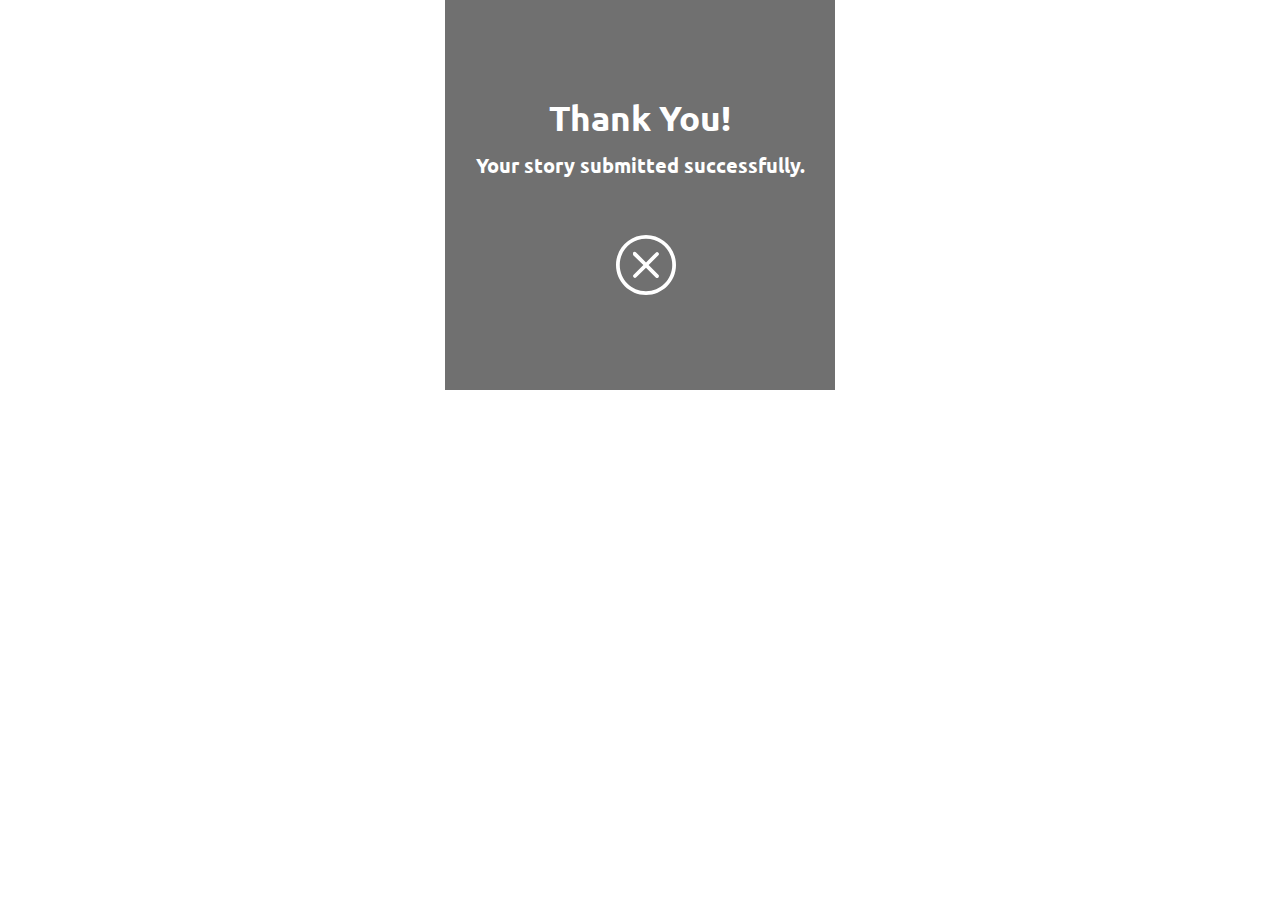
<file: submission_notice.html>
<!DOCTYPE html>
<html lang="en">
    <meta charset="UTF-8">
    <meta http-equiv="X-UA-Compatible" content="IE=edge">
    <meta name="viewport" content="width=device-width, initial-scale=1.0">
    
    <link rel="preconnect" href="https://fonts.googleapis.com">
    <link rel="preconnect" href="https://fonts.gstatic.com" crossorigin>
    <link href="https://fonts.googleapis.com/css2?family=Noto+Serif:ital,wght@0,400;0,700;1,400;1,700&family=Ubuntu:ital,wght@0,300;0,400;0,500;1,300;1,400;1,500;1,700&display=swap" rel="stylesheet">
    <link href="css/reset.css" rel="stylesheet">
    <link href="css/main_mobile.css" rel="stylesheet">

    <title>.:: Quatro ::.</title>
<body>
    <div class="container">
        <h1 class="hidden">Submission Notice</h1>    
        <div id="submission">
            <h1>Thank You!</h1>
            <p>Your story submitted successfully. </p>
            <a href="contact_us_mobile.html" class="grid-con" id="close">
                <img src="img/x-circle.svg" alt="close button">
            </a>
        </div>     
    </div>
    
</body>
</html>
</file>
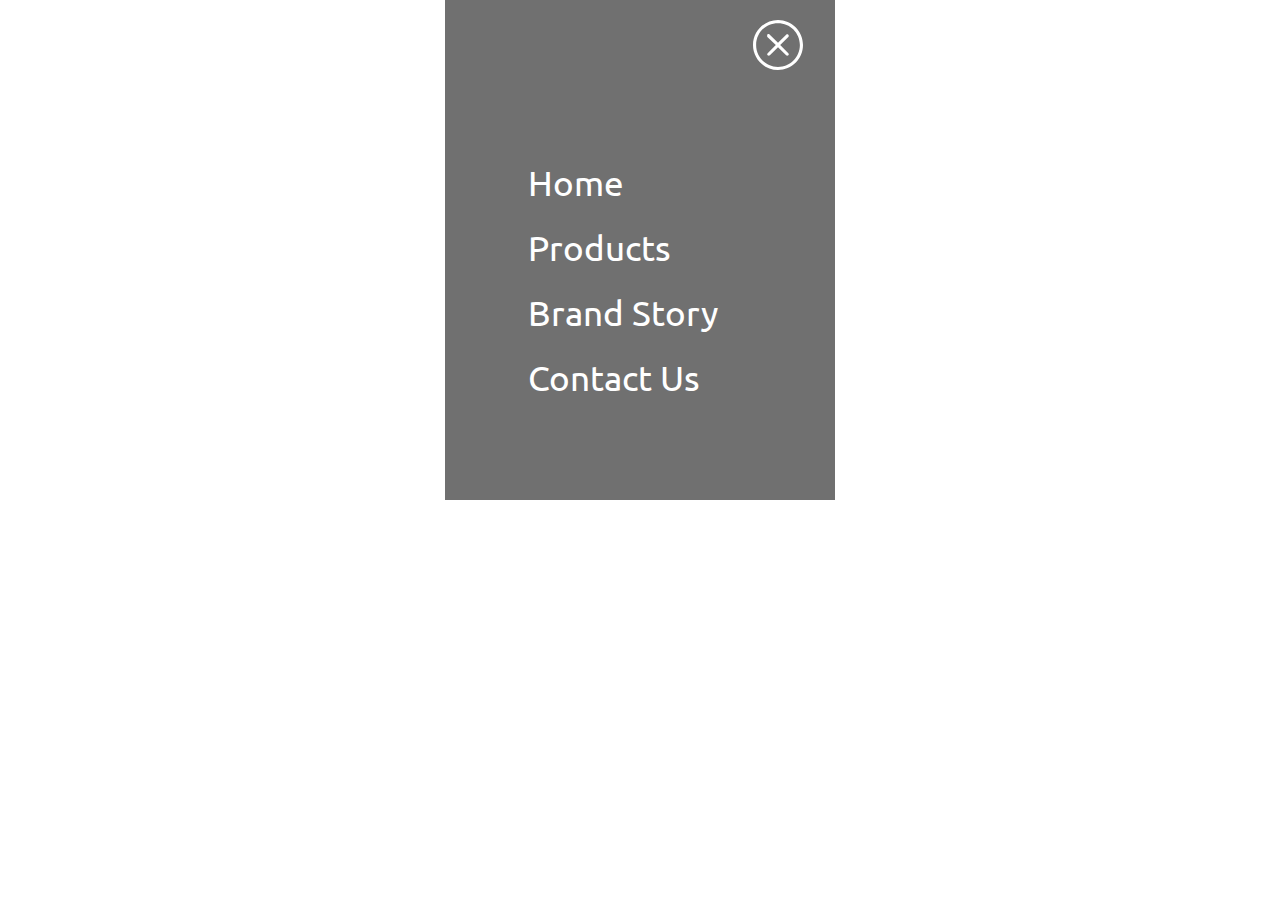
<file: top-nav.html>
<!DOCTYPE html>
<html lang="en">
    <meta charset="UTF-8">
    <meta http-equiv="X-UA-Compatible" content="IE=edge">
    <meta name="viewport" content="width=device-width, initial-scale=1.0">
    
    <link rel="preconnect" href="https://fonts.googleapis.com">
    <link rel="preconnect" href="https://fonts.gstatic.com" crossorigin>
    <link href="https://fonts.googleapis.com/css2?family=Noto+Serif:ital,wght@0,400;0,700;1,400;1,700&family=Ubuntu:ital,wght@0,300;0,400;0,500;1,300;1,400;1,500;1,700&display=swap" rel="stylesheet">
    <link href="css/reset.css" rel="stylesheet">
    <link href="css/main_mobile.css" rel="stylesheet">

    <title>.:: Quatro ::.</title>
<body>
    <div class="container"> 
        <h1 class="hidden">Top Nav</h1>   
        <div id="navigation" class="grid-con">
            <a href="index_mobile.html" target="_parent">
                <img src="img/x-circle.svg" alt="close button">
            </a>
            <nav id="mobile-top-nav">
                <h3 class="hidden">Top Navigation</h3>
                <ul>
                    <li><a href="index_mobile.html">Home</a></li>
                    <li><a href="">Products</a></li>
                    <li><a href="">Brand Story</a></li>
                    <li><a href="contact_us_mobile.html">Contact Us</a></li>
                </ul>
            </nav>
        </div>     
    </div>
    
</body>
</html>
</file>
<file: css/main_mobile.css>
/* 

    CSS Guide

    1. General Styles
    2. Grid
    3. Header
    4. Main Hero Image
    5. Features
    6. Footer

*/

/* 1. General Styles */

.hidden {
    display: none;
}

body {
    font-family: 'Ubuntu', sans-serif;
    /* font-family: 'Noto Serif', serif; */
    font-size: 16px;
}

.container {
    width: 390px;
    margin: 0 auto;
}

a {
  text-decoration: none;
}

/* 2. Grid */

.grid-con {
    display: grid;
    grid-template-columns: repeat(4, 69px);
    grid-column-gap: 16px;
    padding-left: 33px;
    padding-right: 33px;
}

/* 3. Top Nav */

#navigation {
  background-color: #707070;
  height: 500px;
}

#navigation a {
  grid-column: 4/-1;
  color: #fff;
  width: 50px;
  height: 50px;
  margin: 20px;
}

#mobile-top-nav {
  grid-column: 1/-1;
}

#mobile-top-nav ul li {
  font-size: 35px;
  margin-bottom: 30px;
  margin-left: 30px;
}

/* 4. Header */

#mobile-header {
  padding-top: 39px;
  padding-bottom: 31px;
  background-color: #e1efed;
}

#mobile-nav {
  grid-column: 1/2;
}

#mobile-nav label img {
  width: 25px;
  height: 25px;
  transition: all .5s ease;
  cursor: pointer;
}

#mobile-nav input {
  display: none;
}

#mobile-nav input:checked ~ label img {
  transform: rotate(90deg);
}

#mobile-logo {
  grid-column: 2/4;
}

#mobile-logo img {
  height: 25px;
  text-align: center;
}

#search {
  grid-column: 4/-1;
  text-align: right;
}

#search img {
  width: 25px;
  height: 25px;
}

/* 5. Main Image and Products */

#main-image {
  margin-bottom: 0;
}

#product {
  padding-top: 50px;
  padding-bottom: 5px;
  background-color: #C1CF95;
  margin-top: 0;
}

.product-align {
  grid-column: 1/-1;
  text-align: center;
  margin-bottom: 30px;
}

.product-align img {
  margin-top: 10px;
  border-radius: 3px;
  box-shadow: 2px 2px 3px #707070;
}

.product-title {
  font-size: 25px;
  font-weight: bolder;
  margin-top: 25px;
}

.product-align p {
  margin-top: 16px;
  font-weight: 300;
}

.product-title span {
  font-family: 'Noto Serif', serif;
  font-size: 25px;
  color: white;
  margin-left: 3px;
  -webkit-text-stroke: 1.5px black;
}

button {
  appearance: auto;
  background-color: #517d59;
  border: 0;
  border-radius: 20px;
  color: #fff;
  cursor: pointer;
  font-weight: 500;
  line-height: 1;
  padding: 1em 2em;
  margin-top: 20px;
  margin-bottom: 20px;
}

/* 6. Brand Story */

#brand {
  background-color: #D5B46;
  padding-bottom: 30px;
}

#brand-title {
  font-size: 25px;
  font-weight: bolder;
  text-align: center;
  margin-top: 30px;
  margin-bottom: 30px;
}

#brand-content p {
  grid-column: 1/-1;
  line-height: 1.5em;
  margin-bottom: 20px;
}

#brand-content button {
  grid-column: 2/4;
}

/* 7. Contact Us */

#contact-us-con {
  background-color: #EBD06D;
  padding-bottom: 40px;
}

#contact-us-title {
  grid-column: 1/-1;
  font-size: 25px;
  font-weight: bolder;
  text-align: center;
  margin-top: 30px;
  margin-bottom: 10px;
}

#contact-us-subhead {
  grid-column: 1/-1;
  font-weight: 300;
  text-align: center;
  margin-bottom: 30px;
}

#contact-us-body {
  grid-column: 1/5;
  line-height: 1.5em;
}

#contact-us-1-1 {
  grid-column: 1/3;
  text-align: right;
  font-weight: 600;
  margin-top: 25px;
}

#contact-us-1-2 {
  grid-column: 2/5;
  margin-top: 10px;
}

#contact-us-1-2 span {
  font-weight: 600;
}

#contact-us-2-2 {
  grid-column: 2/5;
  margin-top: 10px;
  margin-bottom: 30px;
}

#contact-us-2-2 span {
  font-weight: 600;  
}

#contact-us-con button {
  grid-column: 1/5;
}

#form-con {
  background-color: #EBD06D;
}

form {
  margin: 0 auto;
  text-align: left;
}

form div {
  grid-column: 1/-1;
  margin-bottom: 10px;
}

label {
  display: block;
  font-weight: bold;
  margin-bottom: 5px;
}

input[type="text"], input[type="email"], input[type="phone"], textarea {
  width: 100%;
  padding: 5px;
  font-size: 16px;
  border-radius: 5px;
  border: 1px solid #ccc;
  box-sizing: border-box;
  margin-bottom: 10px;
}

button[type="button"] {
  appearance: auto;
  background-color: #517d59;
  border: 0;
  border-radius: 20px;
  color: #fff;
  cursor: pointer;
  font-weight: 500;
  line-height: 1;
  padding: 1em 2em;
  margin-top: 20px;
  margin-bottom: 20px;
}

button a {
  color: #fff;
}

#form-button {
  grid-column: 2/4;
  text-align: center;
}

#form-button button a {
  color: #fff;
}

#submission {
  background-color: #707070;
  height: 390px;
}

#submission h1 {
  font-size: 35px;
  font-weight: bolder;
  text-align: center;
  color: #fff;
  padding-top: 100px;
}

#submission p {
  font-size: 20px;
  font-weight: bold;
  text-align: center;
  color: #fff;
  margin-top: 20px;
  margin-bottom: 60px;
}

#close img {
  grid-column: 2/4;
  text-align: center;
  color: #fff;
  width: 60px;
  height: 60px;
  margin-left: 53px;
}

/* 8. Footer */

footer {
  background-color: #e1efed;
}

#bottom-nav {
  grid-column: 1/3;
  display: flex;
  flex-direction: column;
  margin-top: 30px;
}

#bottom-nav ul li {
  margin-bottom: 23px;

}

#bottom-nav ul li a {
  color: #000000;
}

#social {
  grid-column: 4/-1;
  justify-self: end;
  margin-top: 30px;

}

#social img {
  width: 32px;
  height: 32px;
  margin-bottom: 20px;
  display: flex;
  flex-direction: column;
}

footer p {
  grid-column: 1/-1;
  text-align: center;
  margin-top: 30px;
  margin-bottom: 50px;
}

footer p span {
  font-weight: bolder;
}
</file>
